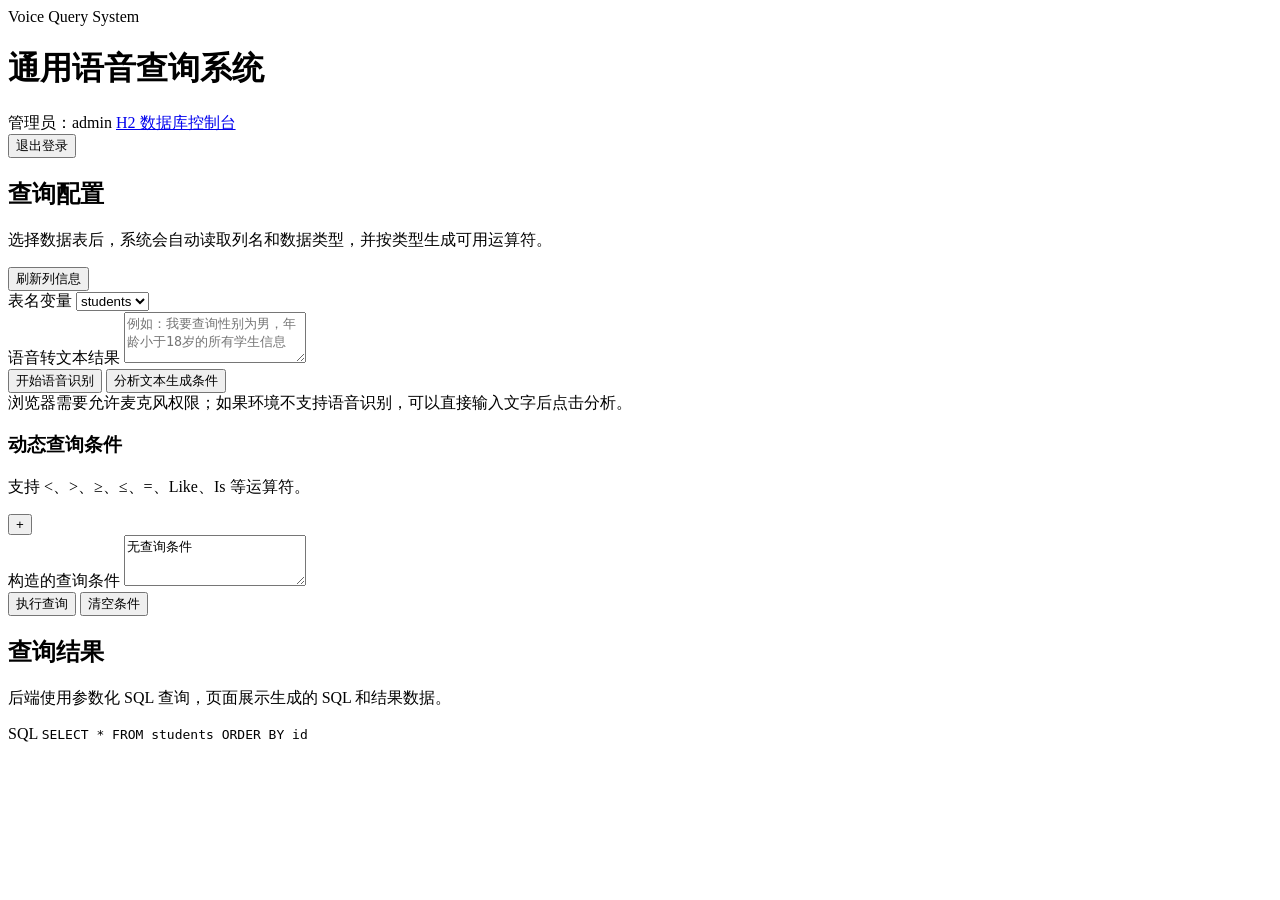
<file: src/src/main/resources/templates/index.html>
<!DOCTYPE html>
<html lang="zh-CN" xmlns:th="http://www.thymeleaf.org">
<head>
    <meta charset="UTF-8">
    <meta name="viewport" content="width=device-width, initial-scale=1.0">
    <title>通用语音查询系统</title>
    <link rel="stylesheet" th:href="@{/css/app.css}">
</head>
<body>
<header class="topbar">
    <div>
        <div class="eyebrow">Voice Query System</div>
        <h1>通用语音查询系统</h1>
    </div>
    <div class="top-actions">
        <span class="login-user" th:text="'管理员：' + ${session.loginAdmin}">管理员：admin</span>
        <a class="console-link" href="/h2-console" target="_blank">H2 数据库控制台</a>
        <form th:action="@{/logout}" method="post">
            <button class="logout-btn" type="submit">退出登录</button>
        </form>
    </div>
</header>

<main class="layout">
    <section class="panel query-panel">
        <div class="section-head">
            <div>
                <h2>查询配置</h2>
                <p>选择数据表后，系统会自动读取列名和数据类型，并按类型生成可用运算符。</p>
            </div>
            <button id="reloadColumnsBtn" class="ghost-btn" type="button">刷新列信息</button>
        </div>

        <div class="table-row">
            <label for="tableName">表名变量</label>
            <select id="tableName">
                <option th:each="table : ${tables}" th:value="${table}" th:text="${table}">students</option>
            </select>
        </div>

        <div class="voice-box">
            <div>
                <label for="voiceText">语音转文本结果</label>
                <textarea id="voiceText" rows="3" placeholder="例如：我要查询性别为男，年龄小于18岁的所有学生信息"></textarea>
            </div>
            <div class="voice-actions">
                <button id="startVoiceBtn" class="primary-btn" type="button">开始语音识别</button>
                <button id="parseVoiceBtn" class="secondary-btn" type="button">分析文本生成条件</button>
            </div>
            <div id="voiceHint" class="hint">浏览器需要允许麦克风权限；如果环境不支持语音识别，可以直接输入文字后点击分析。</div>
        </div>

        <div class="condition-title">
            <div>
                <h3>动态查询条件</h3>
                <p>支持 &lt;、&gt;、≥、≤、=、Like、Is 等运算符。</p>
            </div>
            <button id="addConditionBtn" class="icon-btn" type="button" title="增加条件">+</button>
        </div>

        <div id="conditionList" class="condition-list"></div>

        <div class="where-box">
            <label for="wherePreview">构造的查询条件</label>
            <textarea id="wherePreview" rows="3" readonly>无查询条件</textarea>
        </div>

        <div class="actions">
            <button id="runQueryBtn" class="primary-btn" type="button">执行查询</button>
            <button id="clearBtn" class="secondary-btn" type="button">清空条件</button>
        </div>
    </section>

    <section class="panel result-panel">
        <div class="section-head">
            <div>
                <h2>查询结果</h2>
                <p>后端使用参数化 SQL 查询，页面展示生成的 SQL 和结果数据。</p>
            </div>
        </div>
        <div class="sql-view">
            <span>SQL</span>
            <code id="sqlPreview">SELECT * FROM students ORDER BY id</code>
        </div>
        <div id="messageBox" class="message" hidden></div>
        <div class="table-wrap">
            <table id="resultTable">
                <thead></thead>
                <tbody></tbody>
            </table>
        </div>
    </section>
</main>

<template id="conditionTemplate">
    <div class="condition-row">
        <select class="column-select" aria-label="列名"></select>
        <select class="operator-select" aria-label="运算符"></select>
        <input class="value-input" aria-label="数据输入框" placeholder="数据输入框">
        <select class="connector-select" aria-label="连接符">
            <option value="AND">并且 AND</option>
            <option value="OR">或者 OR</option>
        </select>
        <button class="remove-btn" type="button" title="删除条件">-</button>
    </div>
</template>

<script th:src="@{/js/app.js}"></script>
</body>
</html>
</file>
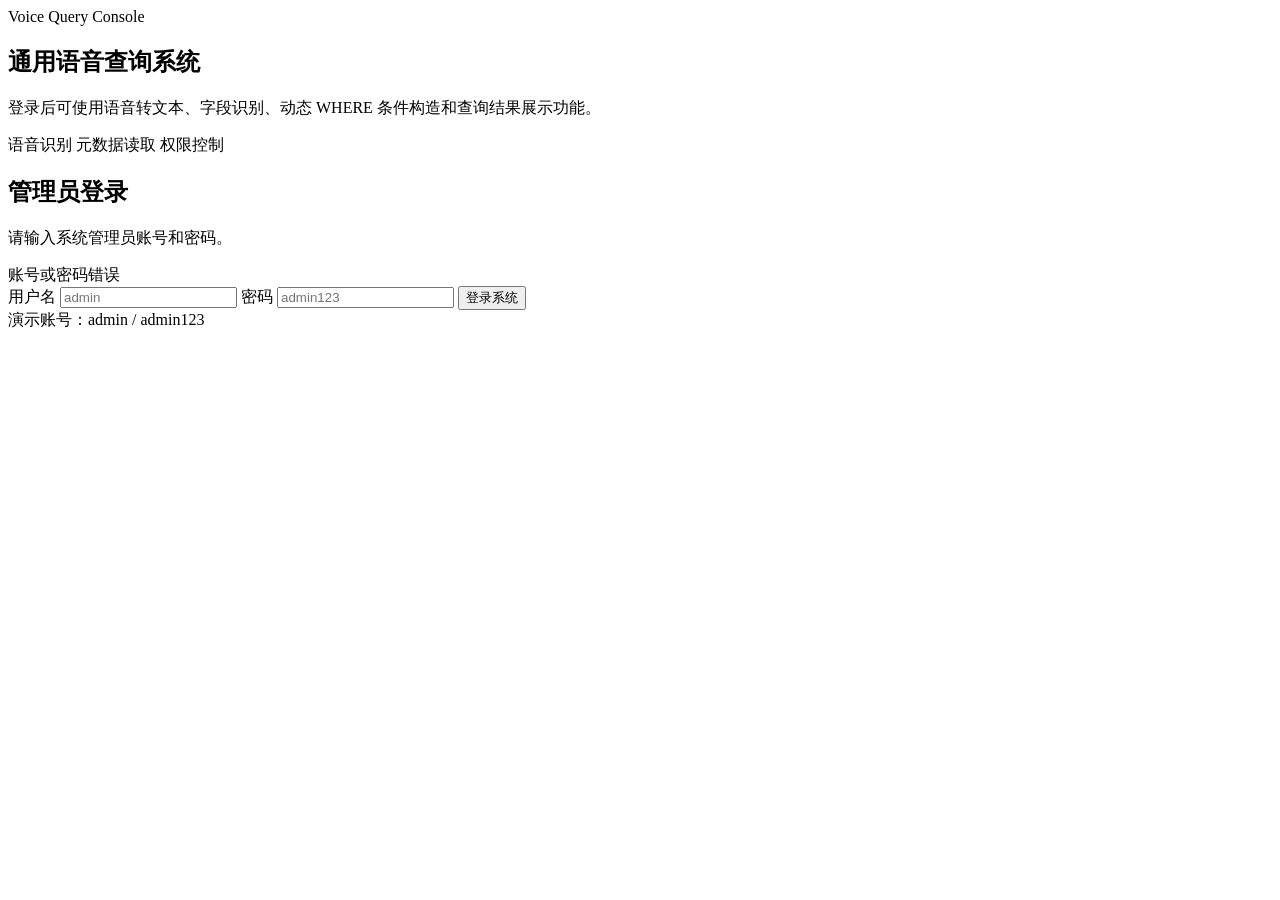
<file: src/src/main/resources/templates/login.html>
<!DOCTYPE html>
<html lang="zh-CN" xmlns:th="http://www.thymeleaf.org">
<head>
    <meta charset="UTF-8">
    <meta name="viewport" content="width=device-width, initial-scale=1.0">
    <title>通用语音查询系统登录</title>
    <link rel="stylesheet" th:href="@{/css/app.css}">
</head>
<body class="login-page">
<main class="login-shell">
    <section class="login-intro">
        <div class="eyebrow">Voice Query Console</div>
        <h1>通用语音查询系统</h1>
        <p>登录后可使用语音转文本、字段识别、动态 WHERE 条件构造和查询结果展示功能。</p>
        <div class="login-points">
            <span>语音识别</span>
            <span>元数据读取</span>
            <span>权限控制</span>
        </div>
    </section>
    <section class="login-card">
        <h2>管理员登录</h2>
        <p>请输入系统管理员账号和密码。</p>
        <div class="message" th:if="${error}" th:text="${error}">账号或密码错误</div>
        <form th:action="@{/login}" method="post">
            <input type="hidden" name="redirect" th:value="${redirect}">
            <label for="username">用户名</label>
            <input id="username" name="username" autocomplete="username" placeholder="admin" required>

            <label for="password">密码</label>
            <input id="password" name="password" type="password" autocomplete="current-password" placeholder="admin123" required>

            <button class="primary-btn login-submit" type="submit">登录系统</button>
        </form>
        <div class="login-demo">演示账号：admin / admin123</div>
    </section>
</main>
</body>
</html>
</file>
